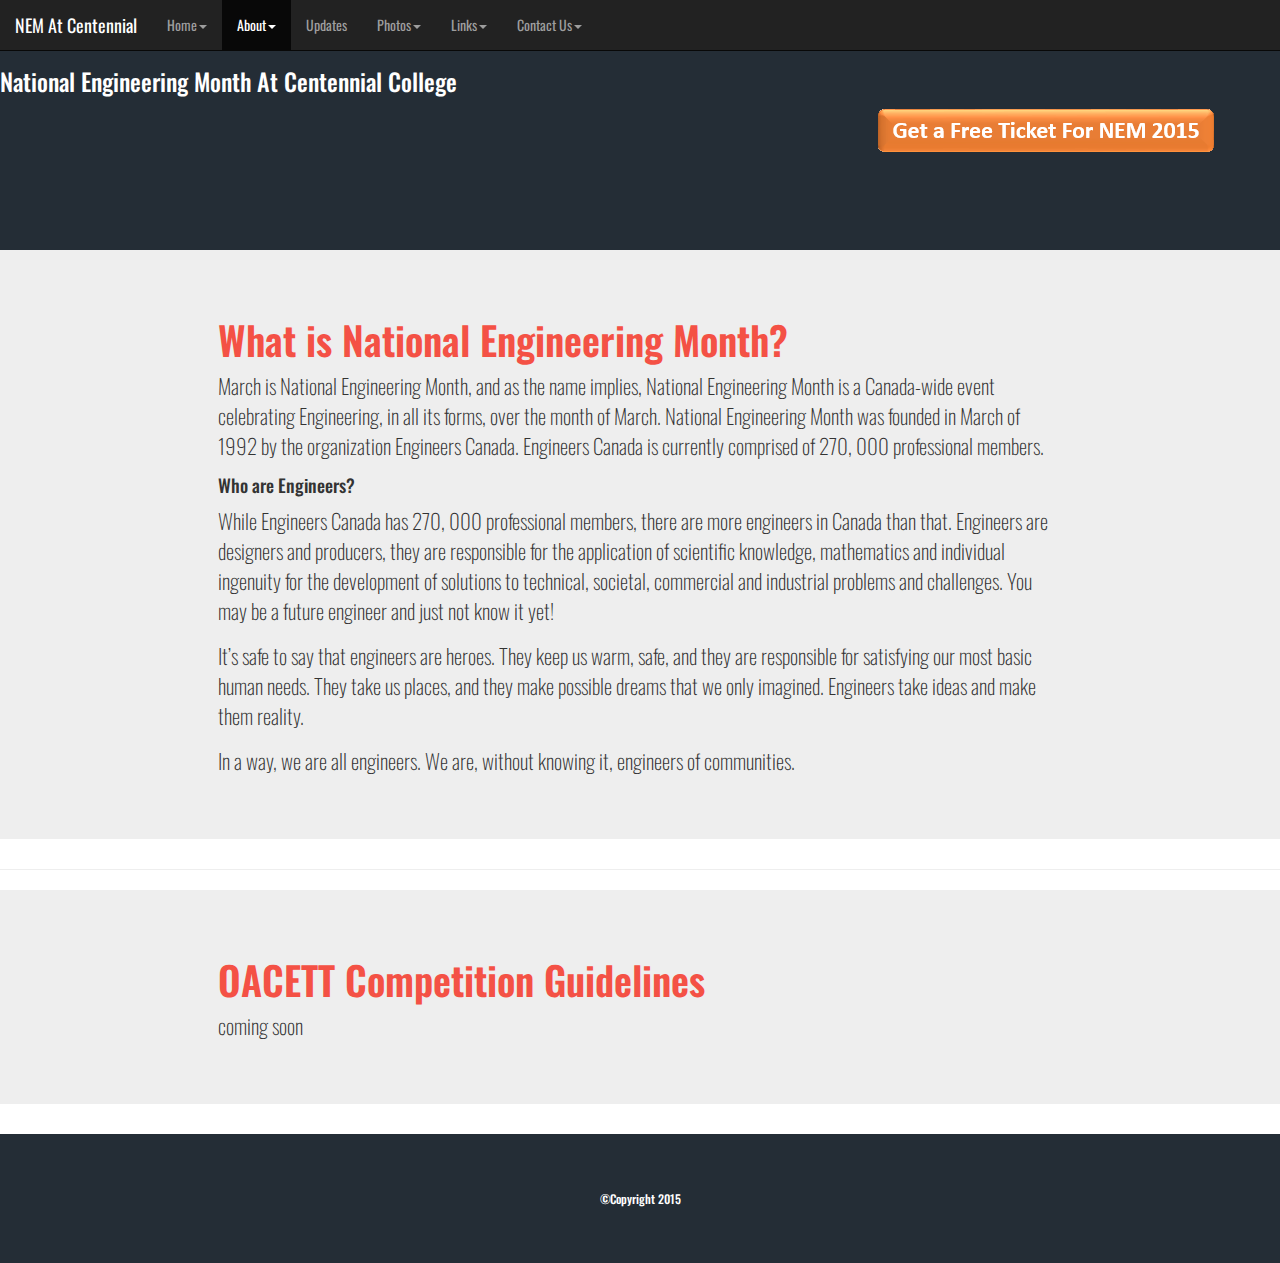
<file: about.html>
<!DOCTYPE html>
<html lang="en">
<head>
  <title>NEM At Centennial</title>
  <meta charset="utf-8">
  <meta name="viewport" content="width=device-width, initial-scale=1">
  <link rel="stylesheet" href="http://maxcdn.bootstrapcdn.com/bootstrap/3.2.0/css/bootstrap.min.css">
  <script src="https://ajax.googleapis.com/ajax/libs/jquery/1.11.1/jquery.min.js"></script>
  <script src="http://maxcdn.bootstrapcdn.com/bootstrap/3.2.0/js/bootstrap.min.js"></script>
  <link rel="stylesheet" href="NEMWebsiteStyle.css">

</head>
<body>
<!--navigation section starts -->
<nav id="navigationSection" class="navbar navbar-inverse navbar-fixed-top">
  <div class="container-fluid">
    <div class="navbar-header">
      <button type="button" class="navbar-toggle" data-toggle="collapse" data-target="#myNavbar">
        <span class="icon-bar"></span>
        <span class="icon-bar"></span>
        <span class="icon-bar"></span>
      </button>
      <a class="navbar-brand" href="#">NEM At Centennial</a>
    </div>
    <div class="collapse navbar-collapse" id="myNavbar">
      <ul class="nav navbar-nav">
        <li><a class="dropdown-toggle" data-toggle="dropdown" href="#">Home<span class="caret"></span></a>

         <ul class="dropdown-menu">
		    <li><a href="index.html#bannerLink">Event</a></li>
		    <li><a href="index.html#nemLink">NEM</a></li>
		    <li><a href="index.html#guestsLink">Guest Speakers</a></li>
		    <li><a href="index.html#partnersLink">Partners</a></li>
		    <li><a href="index.html#organizersLink">Organizers</a></li>
		    <li><a href="index.html#nem2014Link">NEM 2014</a></li>
		    <li><a href="index.html#centennialLink">Centennial College</a></li>
          </ul>
        </li>
        <li class="active" class="dropdown">
          <a class="dropdown-toggle" data-toggle="dropdown" href="#">About<span class="caret"></span></a>
          <ul class="dropdown-menu">
            <li><a href="#whatsNEMLink">NEM</a></li>
            <li><a href="#guidelinesLink">Guidelines</a></li>
          </ul>
        </li>
        <li><a href="updates.html">Updates</a>
          </li>
        <li><a class="dropdown-toggle" data-toggle="dropdown" href="#">Photos<span class="caret"></span></a>
          <ul class="dropdown-menu">
            <li><a href="photos.html#photos2015Link">NEM 2015</a></li>
            <li><a href="photos.html#photos2014Link">NEM 2014</a></li>
          </ul>
          </li>
         <li><a class="dropdown-toggle" data-toggle="dropdown" href="#">Links<span class="caret"></span></a>
          <ul class="dropdown-menu">
       <li><a href="links.html#engineeringLink">Engineering</a></li>
			<li><a href="links.html#guestSpeakersLink">Guests</a></li>
			<li><a href="links.html#fundraisingLink">Fundraising</a></li>
			<li><a href="links.html#blogsLink">Science</a></li>
			<li><a href="links.html#jobsLink">Job Search</a></li>
            <li><a href="links.html#companiesLink">Companies</a></li>
          </ul>
          </li>
          <li><a class="dropdown-toggle" data-toggle="dropdown" href="#">Contact Us<span class="caret"></span></a>
          <ul class="dropdown-menu">
           <li><a href="contact.html#facebookLink">Facebook</a></li>
            <li><a href="contact.html#locationLink">Location</a></li>
              <li><a href="contact.html#emailLink">Email</a></li>
          </ul>
          </li>
      </ul>
    </div>
  </div>
</nav>
<!--navigation section ends -->


<!--banner section starts -->
<a  name="bannerLink" ></a>
<div id="bannerSection" class="jumbotron">
<div class="row">
  <div class="col-sm-12"><h3 style="color:white;">National Engineering Month At Centennial College</h3></div>
</div>
<div class="row">
  <div class="col-sm-8"></div>
  <div id="registerForNem" class="col-sm-4"><a href="http://www.eventbrite.ca/e/multidisciplinary-science-for-a-better-society-centennial-college-nem-tickets-15809602948?aff=eac2" target="_blank"><img src="images/freeTicket1.png"></a></div>
</div>
  </div>
<!--banner section ends -->



<!-- content 1 section starts -->
<a  name="whatsNEMLink" ></a>
<div id="infographicSection" class="jumbotron">

<div class="row">
  <div class="col-sm-2"></div>
  <div class="col-sm-8">
  	<h3  class="titles" >What is National Engineering Month?</h3>
  </div>
   <div class="col-sm-2"></div>
   </div>
   <div class="row">
     <div class="col-sm-2"></div>
     <div class="col-sm-8"><p>March is National Engineering Month, and as the name implies,
     National Engineering Month is a Canada-wide event celebrating Engineering, in all its forms, over the month of March.
     National Engineering Month was founded in March of 1992 by the organization Engineers Canada.
     Engineers Canada is currently comprised of 270, 000 professional members.
     </p>
     <h4>Who are Engineers?</h4>
     <p>While Engineers Canada has 270, 000 professional members, there are more engineers in Canada than that.
     Engineers are designers and producers, they are responsible for the application of scientific knowledge,
     mathematics and individual ingenuity for the development of solutions to technical, societal, commercial and industrial problems and challenges.
     You may be a future engineer and just not know it yet!
      </p><p>It&#8217;s safe to say that engineers are heroes.  They keep us warm, safe, and they are responsible for satisfying our most basic human needs.
      They take us places, and they make possible dreams that we only imagined.  Engineers take ideas and make them reality.
      </p>
       <p>In a way, we are all engineers.  We are, without knowing it, engineers of communities.
       </p>
       </div>
       <div class="col-sm-2"></div>
</div>
  </div>
<!-- content 1 section ends -->

<hr />

<!-- content 2 section starts -->
<a  name="guidelinesLink" ></a>
<div id="NemAtCentennialSection" class="jumbotron">
<div class="row">
  <div class="col-sm-2"></div>
  <div class="col-sm-8">
  	<h3 class="titles" >OACETT Competition Guidelines</h3>
  </div>
   <div class="col-sm-2"></div>
</div>
<div class="row">
  <div class="col-sm-2"></div>
  <div class="col-sm-8">
  	<p>coming soon</p>
  </div>
   <div class="col-sm-2"></div>
</div>
  </div>
<!-- content 2 section ends -->



<!-- footer section starts -->
<div id="footerSection" class="jumbotron">
<div class="row">
  <div class="col-sm-12"><h6 style="color:white;">&#169;Copyright 2015</h6></div>
</div>
  </div>
<!-- footer section ends -->

</body>
</html>
</file>
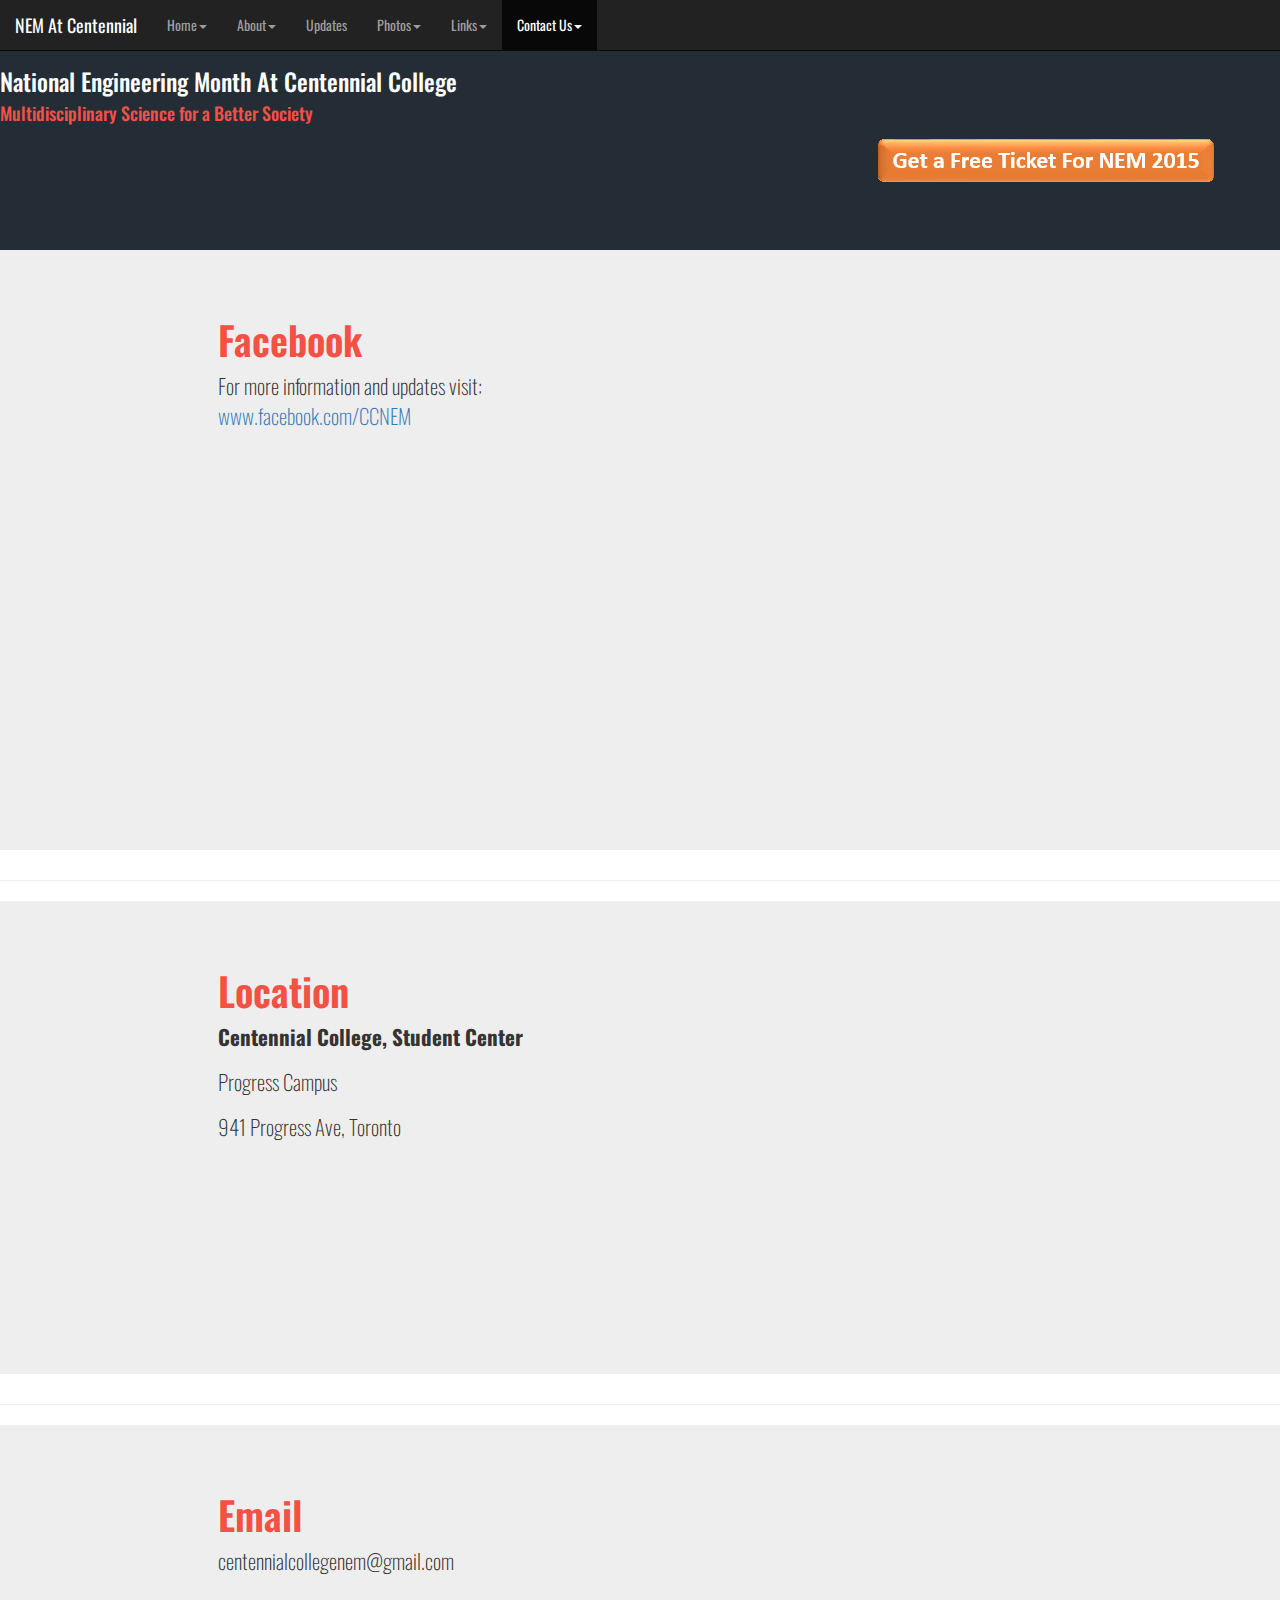
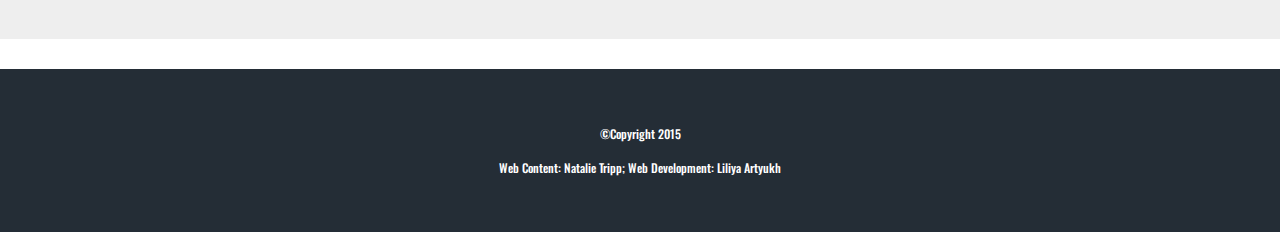
<file: contact.html>
<!DOCTYPE html>
<html lang="en">
<head>
  <title>NEM At Centennial</title>
  <meta charset="utf-8">
  <meta name="viewport" content="width=device-width, initial-scale=1">
  <link rel="stylesheet" href="http://maxcdn.bootstrapcdn.com/bootstrap/3.2.0/css/bootstrap.min.css">
  <script src="https://ajax.googleapis.com/ajax/libs/jquery/1.11.1/jquery.min.js"></script>
  <script src="http://maxcdn.bootstrapcdn.com/bootstrap/3.2.0/js/bootstrap.min.js"></script>
  <link rel="stylesheet" href="NEMWebsiteStyle.css">

</head>
<body>

<div id="fb-root"></div>
<script>(function(d, s, id) {
  var js, fjs = d.getElementsByTagName(s)[0];
  if (d.getElementById(id)) return;
  js = d.createElement(s); js.id = id;
  js.src = "//connect.facebook.net/en_US/sdk.js#xfbml=1&version=v2.0";
  fjs.parentNode.insertBefore(js, fjs);
}(document, 'script', 'facebook-jssdk'));</script>


<!--navigation section starts -->
<nav id="navigationSection" class="navbar navbar-inverse navbar-fixed-top">
  <div class="container-fluid">
    <div class="navbar-header">
      <button type="button" class="navbar-toggle" data-toggle="collapse" data-target="#myNavbar">
        <span class="icon-bar"></span>
        <span class="icon-bar"></span>
        <span class="icon-bar"></span>
      </button>
      <a class="navbar-brand" href="#">NEM At Centennial</a>
    </div>
    <div class="collapse navbar-collapse" id="myNavbar">
      <ul class="nav navbar-nav">
        <li ><a class="dropdown-toggle" data-toggle="dropdown" href="#">Home<span class="caret"></span></a>

         <ul class="dropdown-menu">
		    <li><a href="index.html#eventLink">Event</a></li>
		    <li><a href="index.html#nemLink">NEM</a></li>
		    <li><a href="index.html#guestsLink">Guest Speakers</a></li>
		    <li><a href="index.html#partnersLink">Partners</a></li>
		    <li><a href="index.html#organizersLink">Organizers</a></li>
		    <li><a href="index.html#nem2014Link">NEM 2014</a></li>
		    <li><a href="index.html#centennialLink">Centennial College</a></li>
          </ul>
        </li>
        <li class="dropdown">
          <a class="dropdown-toggle" data-toggle="dropdown" href="#">About<span class="caret"></span></a>
          <ul class="dropdown-menu">
            <li><a href="about.html#whatsNEMLink">NEM</a></li>
            <li><a href="about.html#guidelinesLink">Guidelines</a></li>
          </ul>
        </li>
        <li><a href="updates.html">Updates</a>
          </li>
        <li><a class="dropdown-toggle" data-toggle="dropdown" href="#">Photos<span class="caret"></span></a>
          <ul class="dropdown-menu">
            <li><a href="photos.html#photos2015Link">NEM 2015</a></li>
            <li><a href="photos.html#photos2014Link">NEM 2014</a></li>
          </ul>
          </li>
         <li><a class="dropdown-toggle" data-toggle="dropdown" href="#">Links<span class="caret"></span></a>
          <ul class="dropdown-menu">
       <li><a href="links.html#engineeringLink">Engineering</a></li>
			<li><a href="links.html#guestSpeakersLink">Guests</a></li>
			<li><a href="links.html#fundraisingLink">Fundraising</a></li>
			<li><a href="links.html#blogsLink">Science</a></li>
			<li><a href="links.html#jobsLink">Job Search</a></li>
            <li><a href="links.html#companiesLink">Companies</a></li>
          </ul>
          </li>
          <li class="active"><a class="dropdown-toggle" data-toggle="dropdown" href="#">Contact Us<span class="caret"></span></a>
          <ul class="dropdown-menu">
            <li><a href="#facebookLink">Facebook</a></li>
            <li><a href="#locationLink">Location</a></li>
              <li><a href="#emailLink">Email</a></li>
          </ul>
          </li>
      </ul>
    </div>
  </div>
</nav>
<!--navigation section ends -->


<!--banner section starts -->
<a  name="bannerLink" ></a>
<div id="bannerSection" class="jumbotron">
<div class="row">
  <div class="col-sm-12">
  <h3 style="color:white;">National Engineering Month At Centennial College</h3>
  <h4 style="color:#F45145;"> Multidisciplinary Science for a Better Society </h4>
  </div>
</div>
<div class="row">
  <div class="col-sm-8"></div>
  <div id="registerForNem" class="col-sm-4"><a href="http://www.eventbrite.ca/e/multidisciplinary-science-for-a-better-society-centennial-college-nem-tickets-15809602948?aff=eac2" target="_blank"><img src="images/freeTicket1.png"></a></div>
</div>
  </div>
<!--banner section ends -->


<!-- content 1 section starts -->
<a  name="facebookLink" ></a>
<div id="facebookSection" class="jumbotron">
<div class="row">
  <div class="col-sm-2"></div>
  <div class="col-sm-8">
  	<h3 class="titles" >Facebook</h3>
  	  </div>
	   <div class="col-sm-2"></div>
</div>
<div class="row">
  <div class="col-sm-2"></div>
  <div class="col-sm-4">
  	<p>For more information and updates visit: <a href="https://www.facebook.com/CCNEM" >www.facebook.com/CCNEM</a></p>
  	  </div>
  	<div class="col-sm-4">
 <iframe src="//www.facebook.com/plugins/likebox.php?href=https%3A%2F%2Fwww.facebook.com%2Fccnem&amp;width&amp;height=427&amp;colorscheme=light&amp;show_faces=false&amp;header=true&amp;stream=true&amp;show_border=true" scrolling="no" frameborder="0" style="border:none; overflow:hidden; height:427px;" allowTransparency="true"></iframe>
  </div>
   <div class="col-sm-2"></div>
</div>
  </div>
<!-- content 1 section ends -->

<hr />

<!-- content 2 section starts -->
<a  name="locationLink" ></a>
<div id="locationSection" class="jumbotron">
<div class="row">
  <div class="col-sm-2"></div>
  <div class="col-sm-8">
  	<h3 class="titles" >Location</h3>
  	  </div>
	   <div class="col-sm-2"></div>
</div>
<div class="row">
  <div class="col-sm-2"></div>
  <div class="col-sm-4">
  	<p><strong>Centennial College, Student Center</strong></p>
	<p>Progress Campus</p>
	<p>941 Progress Ave, Toronto</p>
	</div>
	<div class="col-sm-4">
<iframe src="https://www.google.com/maps/embed?pb=!1m14!1m8!1m3!1d2880.4247812192534!2d-79.227449!3d43.784797999999995!3m2!1i1024!2i768!4f13.1!3m3!1m2!1s0x89d4d0f21fd9078f%3A0x46e3fe92c0cd2b18!2sCentennial+College!5e0!3m2!1sen!2sca!4v1424759082261" width="400" height="300" frameborder="0" style="border:0"></iframe>

  </div>
   <div class="col-sm-2"></div>
</div>
  </div>
<!-- content 2 section ends -->

<hr />


<!-- content 3 section starts -->
<a  name="emailLink" ></a>
<div id="emailSection" class="jumbotron">
<div class="row">
  <div class="col-sm-2"></div>
  <div class="col-sm-8">
  	<h3 class="titles" >Email</h3>
  	<p>centennialcollegenem@gmail.com</p>
  </div>
   <div class="col-sm-2"></div>
</div>
  </div>
<!-- content 3 section ends -->

<!-- footer section starts -->
<div id="footerSection" class="jumbotron">
<div class="row">
  <div class="col-sm-12"><h6 style="color:white;">&#169;Copyright 2015</h6></div>
     <div class="col-sm-12"><h6 style="color:white;">Web Content: Natalie Tripp; Web Development: Liliya Artyukh</h6></div>
</div>
  </div>
<!-- footer section ends -->

</body>
</html>
</file>
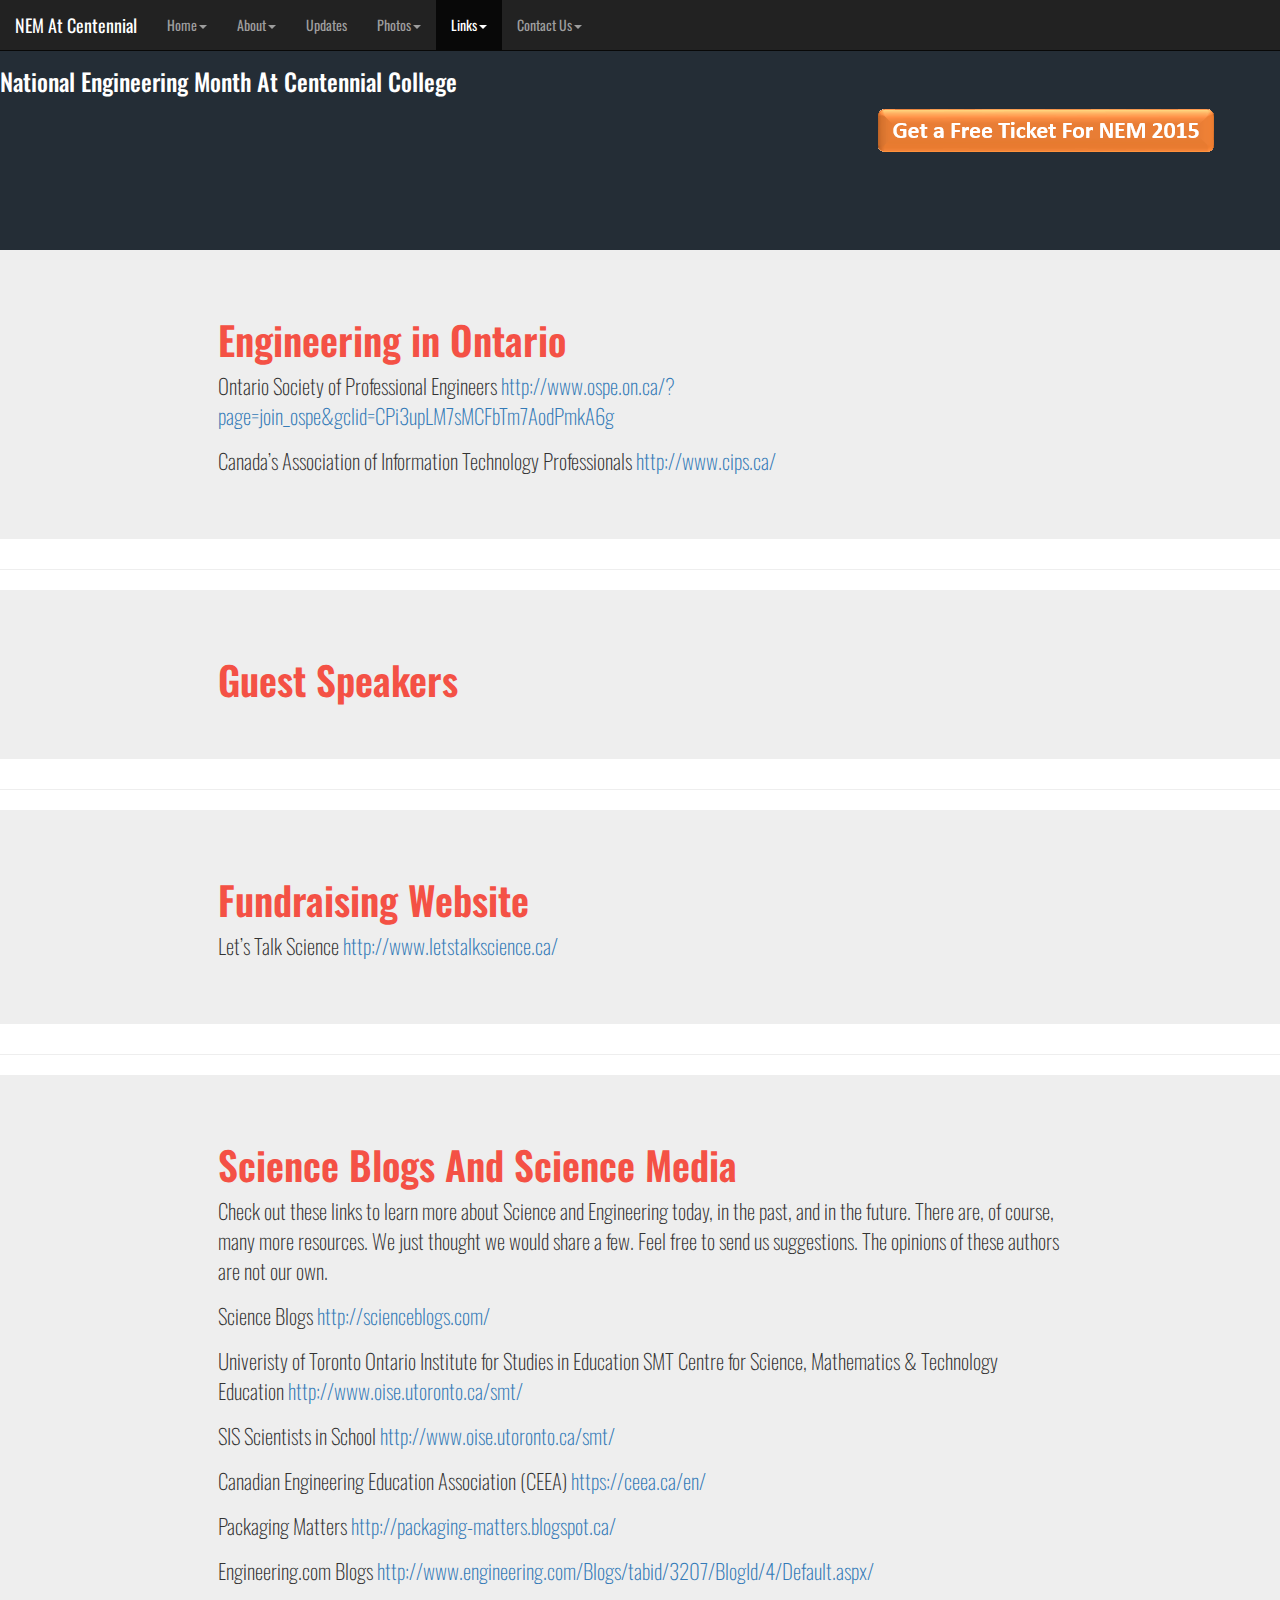
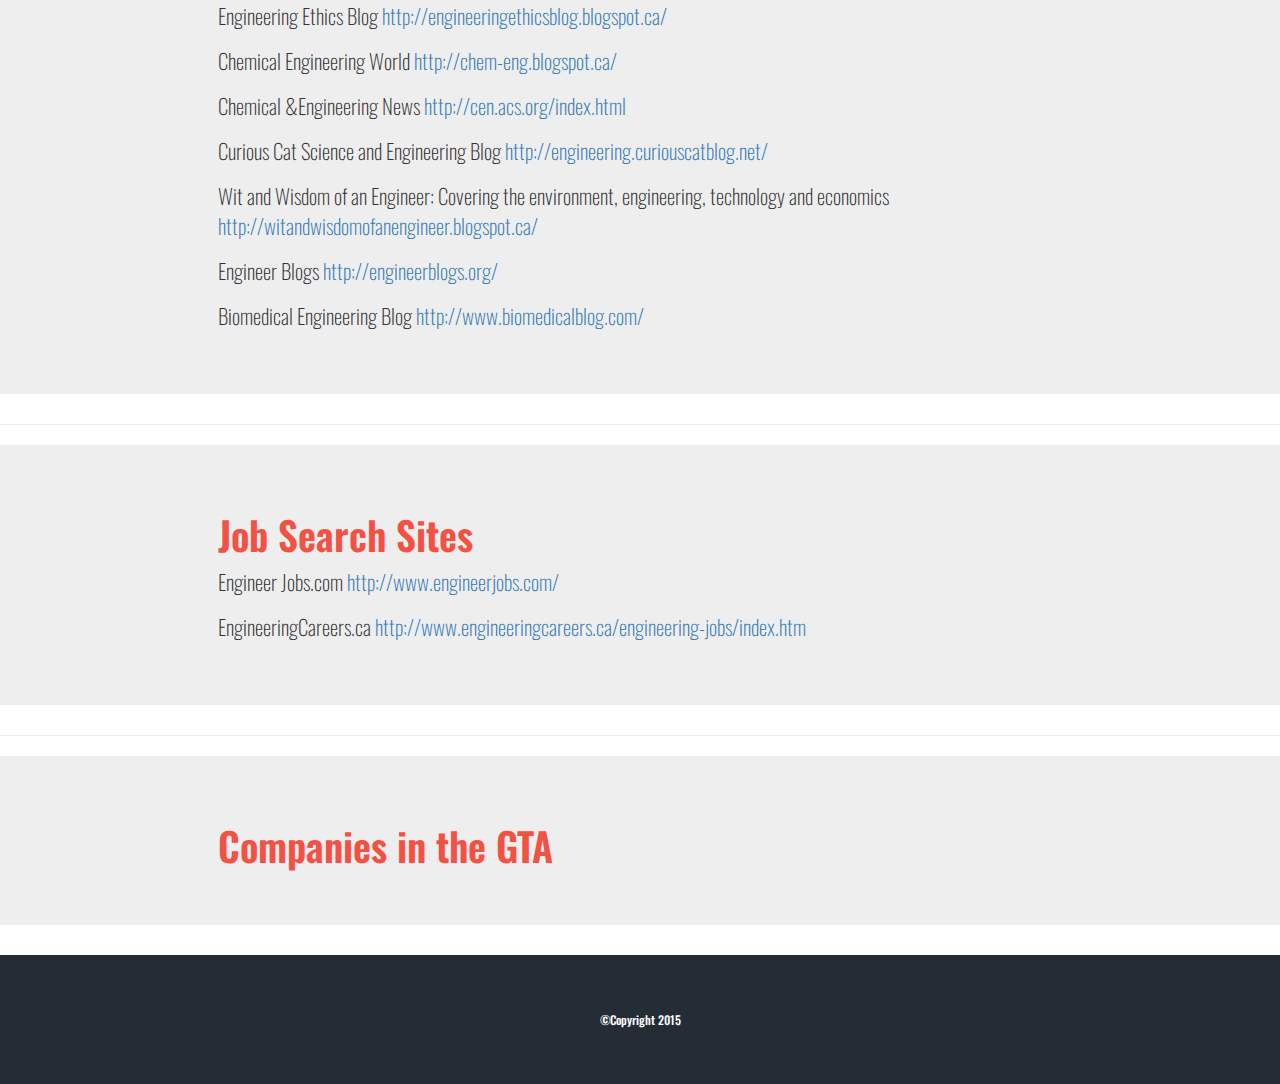
<file: links.html>
<!DOCTYPE html>
<html lang="en">
<head>
  <title>NEM At Centennial</title>
  <meta charset="utf-8">
  <meta name="viewport" content="width=device-width, initial-scale=1">
  <link rel="stylesheet" href="http://maxcdn.bootstrapcdn.com/bootstrap/3.2.0/css/bootstrap.min.css">
  <script src="https://ajax.googleapis.com/ajax/libs/jquery/1.11.1/jquery.min.js"></script>
  <script src="http://maxcdn.bootstrapcdn.com/bootstrap/3.2.0/js/bootstrap.min.js"></script>
  <link rel="stylesheet" href="NEMWebsiteStyle.css">

</head>
<body>
<!--navigation section starts -->
<nav id="navigationSection" class="navbar navbar-inverse navbar-fixed-top">
  <div class="container-fluid">
    <div class="navbar-header">
      <button type="button" class="navbar-toggle" data-toggle="collapse" data-target="#myNavbar">
        <span class="icon-bar"></span>
        <span class="icon-bar"></span>
        <span class="icon-bar"></span>
      </button>
      <a class="navbar-brand" href="#">NEM At Centennial</a>
    </div>
    <div class="collapse navbar-collapse" id="myNavbar">
      <ul class="nav navbar-nav">
        <li><a class="dropdown-toggle" data-toggle="dropdown" href="#">Home<span class="caret"></span></a>

         <ul class="dropdown-menu">
		    <li><a href="index.html#eventLink">Event</a></li>
		    <li><a href="index.html#nemLink">NEM</a></li>
		    <li><a href="index.html#guestsLink">Guest Speakers</a></li>
		    <li><a href="index.html#partnersLink">Partners</a></li>
		    <li><a href="index.html#organizersLink">Organizers</a></li>
		    <li><a href="index.html#nem2014Link">NEM 2014</a></li>
		    <li><a href="index.html#centennialLink">Centennial College</a></li>
          </ul>
        </li>
        <li class="dropdown">
          <a class="dropdown-toggle" data-toggle="dropdown" href="#">About<span class="caret"></span></a>
          <ul class="dropdown-menu">
            <li><a href="about.html#whatsNEMLink">NEM</a></li>
            <li><a href="about.html#guidelinesLink">Guidelines</a></li>
          </ul>
        </li>
        <li><a href="updates.html">Updates</a>
          </li>
        <li><a class="dropdown-toggle" data-toggle="dropdown" href="#">Photos<span class="caret"></span></a>
          <ul class="dropdown-menu">
            <li><a href="photos.html#photos2015Link">NEM 2015</a></li>
            <li><a href="photos.html#photos2014Link">NEM 2014</a></li>
          </ul>
          </li>
         <li class="active"><a class="dropdown-toggle" data-toggle="dropdown" href="#">Links<span class="caret"></span></a>
          <ul class="dropdown-menu">
            <li><a href="#engineeringLink">Engineering</a></li>
            <li><a href="#guestSpeakersLink">Guests</a></li>
            <li><a href="#fundraisingLink">Fundraising</a></li>
            <li><a href="#blogsLink">Science</a></li>
            <li><a href="#jobsLink">Job Search</a></li>
            <li><a href="#companiesLink">Companies</a></li>
          </ul>
          </li>
          <li><a class="dropdown-toggle" data-toggle="dropdown" href="#">Contact Us<span class="caret"></span></a>
          <ul class="dropdown-menu">
           <li><a href="contact.html#facebookLink">Facebook</a></li>
            <li><a href="contact.html#locationLink">Location</a></li>
              <li><a href="contact.html#emailLink">Email</a></li>
          </ul>
          </li>
      </ul>
    </div>
  </div>
</nav>
<!--navigation section ends -->


<!--banner section starts -->
<a  name="bannerLink" ></a>
<div id="bannerSection" class="jumbotron">
<div class="row">
  <div class="col-sm-12"><h3 style="color:white;">National Engineering Month At Centennial College</h3></div>
</div>
<div class="row">
  <div class="col-sm-8"></div>
  <div id="registerForNem" class="col-sm-4"><a href="http://www.eventbrite.ca/e/multidisciplinary-science-for-a-better-society-centennial-college-nem-tickets-15809602948?aff=eac2" target="_blank"><img src="images/freeTicket1.png"></a></div>
</div>
  </div>
<!--banner section ends -->


<!-- content 1 section starts -->
<a  name="engineeringLink" ></a>
<div id="engineeringSection" class="jumbotron">
<div class="row">
  <div class="col-sm-2"></div>
  <div class="col-sm-8">
  	<h3 class="titles" >Engineering in Ontario</h3>
<p>Ontario Society of Professional Engineers
<a href="http://www.ospe.on.ca/?page=join_ospe&gclid=CPi3upLM7sMCFbTm7AodPmkA6g" >http://www.ospe.on.ca/?page=join_ospe&gclid=CPi3upLM7sMCFbTm7AodPmkA6g</a>
</p>
<p>Canada&#8217;s Association of Information Technology Professionals
<a href="http://www.cips.ca/">http://www.cips.ca/</a></p></div>
    <div class="col-sm-2"></div>
</div>
  </div>
<!-- content 1 section ends -->

<hr />

<!-- content 2 section starts -->
<a  name="guestSpeakersLink" ></a>
<div id="guestSpeakersSection" class="jumbotron">
<div class="row">
  <div class="col-sm-2"></div>
  <div class="col-sm-8">
  	<h3 class="titles">Guest Speakers</h3>
  </div>
   <div class="col-sm-2"></div>
</div>
  </div>
<!-- content 2 section ends -->


<hr />
<!-- content 3 section starts -->
<a  name="fundraisingLink" ></a>
<div id="fundraisingSection" class="jumbotron">
<div class="row">
  <div class="col-sm-2"></div>
  <div class="col-sm-8">
  	<h3 class="titles">Fundraising Website</h3>
  	<p>Let&#8217;s Talk Science
<a href="http://www.letstalkscience.ca/" >http://www.letstalkscience.ca/</a></p>
  </div>
   <div class="col-sm-2"></div>
</div>
  </div>
<!-- content 3 section ends -->

<hr />

<!-- content 4 section starts -->
<a  name="blogsLink" ></a>
<div id="blogsSection" class="jumbotron">
<div class="row">
  <div class="col-sm-2"></div>
  <div class="col-sm-8">
  	<h3 class="titles">Science Blogs And Science Media</h3>
  	<p>Check out these links to learn more about Science and Engineering today, in the past, and in the future.
  	There are, of course, many more resources. We just thought we would share a few.  Feel free to send us suggestions.
  	The opinions of these authors are not our own.
  	</p><p>
  	Science Blogs

	<a href="http://scienceblogs.com/">http://scienceblogs.com/</a>
	</p><p>Univeristy of Toronto Ontario Institute for Studies in Education SMT Centre for Science, Mathematics & Technology Education
	<a href="http://www.oise.utoronto.ca/smt/">http://www.oise.utoronto.ca/smt/</a>
	</p><p>SIS Scientists in School
	<a href="http://www.oise.utoronto.ca/smt/">http://www.oise.utoronto.ca/smt/</a>
	</p><p>Canadian Engineering Education Association (CEEA)
	<a href="https://ceea.ca/en/">https://ceea.ca/en/</a>
	</p><p>Packaging Matters
	<a href="http://packaging-matters.blogspot.ca/">http://packaging-matters.blogspot.ca/</a>
	</p><p>Engineering.com Blogs
	<a href="http://www.engineering.com/Blogs/tabid/3207/BlogId/4/Default.aspx/">http://www.engineering.com/Blogs/tabid/3207/BlogId/4/Default.aspx/</a>
	</p><p>Engineering Ethics Blog
	<a href="http://engineeringethicsblog.blogspot.ca/">http://engineeringethicsblog.blogspot.ca/</a>
	</p><p>Chemical Engineering World
	<a href="http://chem-eng.blogspot.ca/">http://chem-eng.blogspot.ca/</a>
	</p><p>Chemical &Engineering News
	<a href="http://cen.acs.org/index.html">http://cen.acs.org/index.html</a>
	</p><p>Curious Cat Science and Engineering Blog
	<a href="http://engineering.curiouscatblog.net/">http://engineering.curiouscatblog.net/</a>
	</p><p>Wit and Wisdom of an Engineer: Covering the environment, engineering, technology and economics
	<a href="http://witandwisdomofanengineer.blogspot.ca/">http://witandwisdomofanengineer.blogspot.ca/</a>
	</p><p>Engineer Blogs
	<a href="http://engineerblogs.org/">http://engineerblogs.org/</a>
	</p><p>Biomedical Engineering Blog
	<a href="http://www.biomedicalblog.com/">http://www.biomedicalblog.com/</a>

</p>
  </div>
   <div class="col-sm-2"></div>
</div>
  </div>
<!-- content 4 section ends -->

<hr />

<!-- content 5 section starts -->
<a  name="jobsLink" ></a>
<div id="jobsSection" class="jumbotron">
<div class="row">
  <div class="col-sm-2"></div>
  <div class="col-sm-8">
  	<h3 class="titles">Job Search Sites</h3>
  	<p>Engineer Jobs.com

<a href="http://www.engineerjobs.com/" >http://www.engineerjobs.com/</a>
</p><p>EngineeringCareers.ca
<a href="http://www.engineeringcareers.ca/engineering-jobs/index.htm" >http://www.engineeringcareers.ca/engineering-jobs/index.htm</a></p>
  </div>
   <div class="col-sm-2"></div>
</div>




  </div>
<!-- content 5 section ends -->

<hr />

<!-- content 6 section starts -->
<a  name="companiesLink" ></a>
<div id="companiesSection" class="jumbotron">
<div class="row">
  <div class="col-sm-2"></div>
  <div class="col-sm-8">
  	<h3 class="titles" >Companies in the GTA</h3>
  </div>
   <div class="col-sm-2"></div>
</div>
  </div>
<!-- content 6 section ends -->

<!-- footer section starts -->
<div id="footerSection" class="jumbotron">
<div class="row">
  <div class="col-sm-12"><h6 style="color:white;">&#169;Copyright 2015</h6></div>
</div>
  </div>
<!-- footer section ends -->

</body>
</html>
</file>
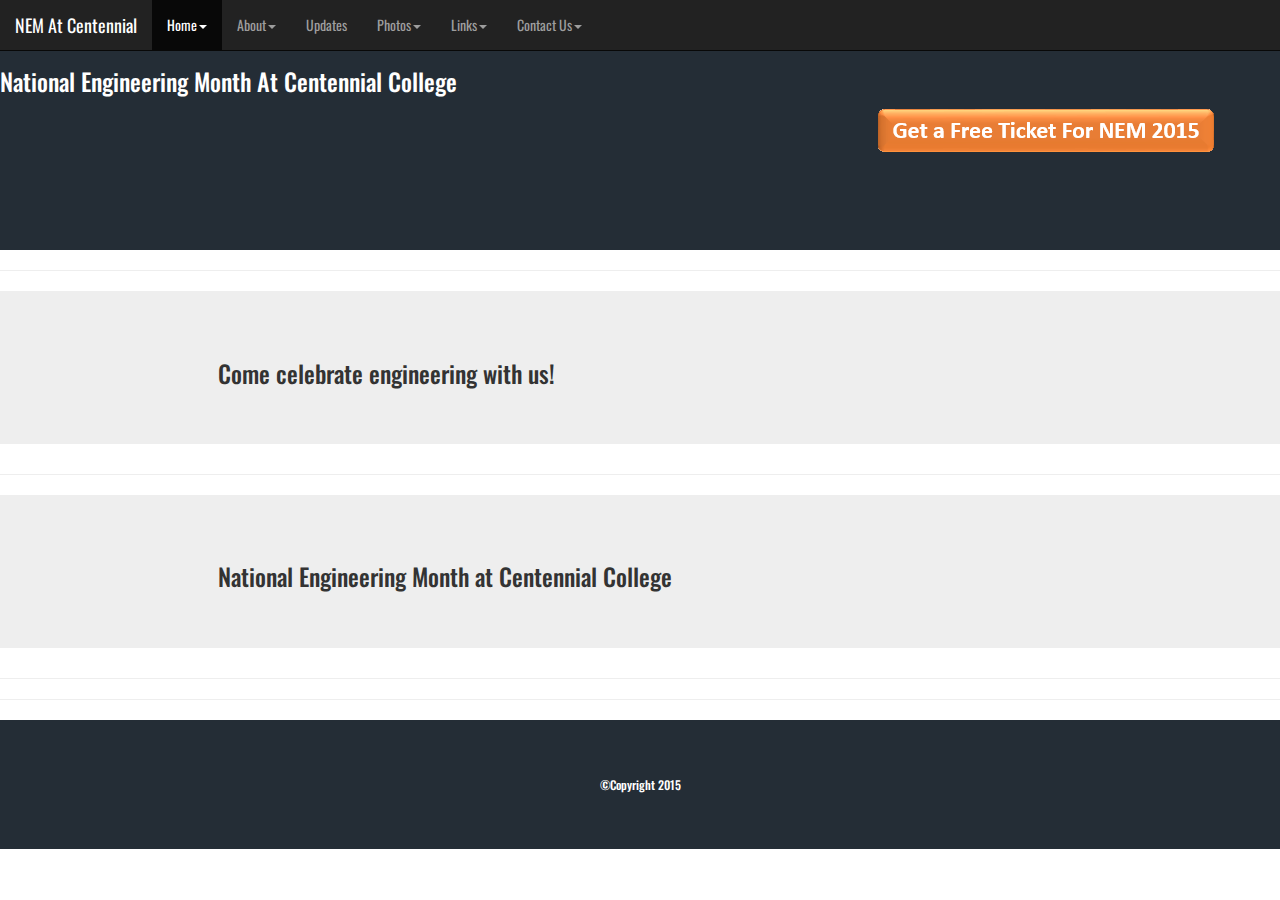
<file: template.html>
<!DOCTYPE html>
<html lang="en">
<head>
  <title>NEM At Centennial</title>
  <meta charset="utf-8">
  <meta name="viewport" content="width=device-width, initial-scale=1">
  <link rel="stylesheet" href="http://maxcdn.bootstrapcdn.com/bootstrap/3.2.0/css/bootstrap.min.css">
  <script src="https://ajax.googleapis.com/ajax/libs/jquery/1.11.1/jquery.min.js"></script>
  <script src="http://maxcdn.bootstrapcdn.com/bootstrap/3.2.0/js/bootstrap.min.js"></script>
  <link rel="stylesheet" href="NEMWebsiteStyle.css">

</head>
<body>
<!--navigation section starts -->
<nav id="navigationSection" class="navbar navbar-inverse navbar-fixed-top">
  <div class="container-fluid">
    <div class="navbar-header">
      <button type="button" class="navbar-toggle" data-toggle="collapse" data-target="#myNavbar">
        <span class="icon-bar"></span>
        <span class="icon-bar"></span>
        <span class="icon-bar"></span>
      </button>
      <a class="navbar-brand" href="#">NEM At Centennial</a>
    </div>
    <div class="collapse navbar-collapse" id="myNavbar">
      <ul class="nav navbar-nav">
        <li class="active"><a class="dropdown-toggle" data-toggle="dropdown" href="#">Home<span class="caret"></span></a>

         <ul class="dropdown-menu">
		    <li><a href="#eventLink">Event</a></li>
		    <li><a href="#nemLink">NEM</a></li>
		    <li><a href="#guestsLink">Guest Speakers</a></li>
		    <li><a href="#partnersLink">Partners</a></li>
		    <li><a href="#organizersLink">Organizers</a></li>
		    <li><a href="index.html#nem2014Link">NEM 2014</a></li>
		    <li><a href="#centennialLink">Centennial College</a></li>
          </ul>
        </li>
        <li class="dropdown">
          <a class="dropdown-toggle" data-toggle="dropdown" href="#">About<span class="caret"></span></a>
          <ul class="dropdown-menu">
            <li><a href="#">NEM</a></li>
            <li><a href="#">Guidelines</a></li>
          </ul>
        </li>
        <li><a href="updates.html">Updates</a>
          </li>
        <li><a class="dropdown-toggle" data-toggle="dropdown" href="#">Photos<span class="caret"></span></a>
          <ul class="dropdown-menu">
            <li><a href="#">NEM 2015</a></li>
            <li><a href="#">NEM 2014</a></li>
          </ul>
          </li>
         <li><a class="dropdown-toggle" data-toggle="dropdown" href="#">Links<span class="caret"></span></a>
          <ul class="dropdown-menu">
       <li><a href="links.html#engineeringLink">Engineering</a></li>
			<li><a href="links.html#guestSpeakersLink">Guests</a></li>
			<li><a href="links.html#fundraisingLink">Fundraising</a></li>
			<li><a href="links.html#blogsLink">Science</a></li>
			<li><a href="links.html#jobsLink">Job Search</a></li>
            <li><a href="links.html#companiesLink">Companies</a></li>
          </ul>
          </li>
          <li><a class="dropdown-toggle" data-toggle="dropdown" href="#">Contact Us<span class="caret"></span></a>
          <ul class="dropdown-menu">
            <li><a href="#">Facebook</a></li>
            <li><a href="#">Email</a></li>
            <li><a href="#">Location</a></li>
          </ul>
          </li>
      </ul>
    </div>
  </div>
</nav>
<!--navigation section ends -->


<!--banner section starts -->
<a  name="bannerLink" ></a>
<div id="bannerSection" class="jumbotron">
<div class="row">
  <div class="col-sm-12"><h3 style="color:white;">National Engineering Month At Centennial College</h3></div>
</div>
<div class="row">
  <div class="col-sm-8"></div>
  <div id="registerForNem" class="col-sm-4"><a href="http://www.eventbrite.ca/e/multidisciplinary-science-for-a-better-society-centennial-college-nem-tickets-15809602948?aff=eac2" target="_blank"><img src="images/freeTicket1.png"></a></div>
</div>
  </div>
<!--banner section ends -->


<hr />

<!-- content 1 section starts -->
<a  name="infographicLink" ></a>
<div id="infographicSection" class="jumbotron">
<div class="row">
  <div class="col-sm-2"></div>
  <div class="col-sm-8"></div>
    <div class="col-sm-2"></div>
</div>
<div class="row">
  <div class="col-sm-2"></div>
  <div class="col-sm-8">
  	<h3>Come celebrate engineering with us!</h3>
  </div>
   <div class="col-sm-2"></div>
</div>
  </div>
<!-- content 1 section ends -->

<hr />

<!-- content 2 section starts -->
<a  name="nemLink" ></a>
<div id="NemAtCentennialSection" class="jumbotron">
<div class="row">
  <div class="col-sm-2"></div>
  <div class="col-sm-8">
  	<h3>National Engineering Month at Centennial College</h3>
  </div>
   <div class="col-sm-2"></div>
</div>
  </div>
<!-- content 2 section ends -->

<hr />




<hr />

<!-- footer section starts -->
<div id="footerSection" class="jumbotron">
<div class="row">
  <div class="col-sm-12"><h6 style="color:white;">&#169;Copyright 2015</h6></div>
</div>
  </div>
<!-- footer section ends -->

</body>
</html>
</file>
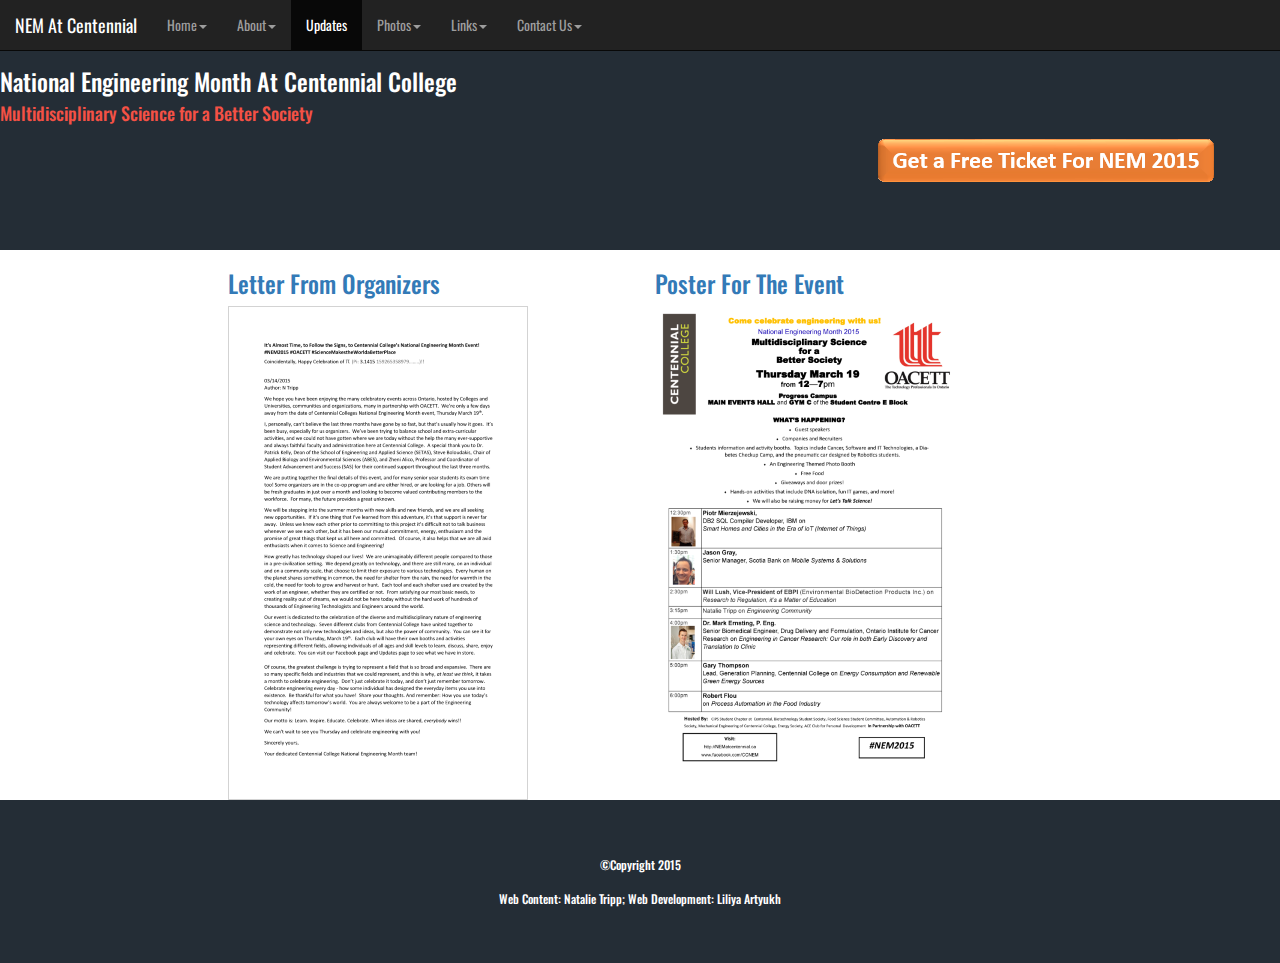
<file: updates.html>
<!DOCTYPE html>
<html lang="en">
<head>
  <title>NEM At Centennial</title>
  <meta charset="utf-8">
  <meta name="viewport" content="width=device-width, initial-scale=1">
  <link rel="stylesheet" href="http://maxcdn.bootstrapcdn.com/bootstrap/3.2.0/css/bootstrap.min.css">
  <script src="https://ajax.googleapis.com/ajax/libs/jquery/1.11.1/jquery.min.js"></script>
  <script src="http://maxcdn.bootstrapcdn.com/bootstrap/3.2.0/js/bootstrap.min.js"></script>
  <link rel="stylesheet" href="NEMWebsiteStyle.css">
<script>
$(document).ready(function(){

      $("#updateImage1").hover(function(){
      	$("#updateImage2").hide();
      	$("#rightColShow").hide();
      	$("#leftColShow").hide();
      	$("#hiddenRow").show();
      	$("#updateImage").css("border","solid 1px blue");
      	$("#updateImage").css("height","400px");
      	$("#updateImage").css("overflow-y","scroll");

      	var myImage = $('<img/>');
		                 myImage.attr('width', 800);
		                 myImage.attr('height', 1318);
               			 myImage.attr('src', 'images/file-page2.png');
               			 myImage.attr( "id", "myImg" )
      	myImage.appendTo($('#updateImage'));
     	},
      	function(){
      		$("#updateImage2").stop().show();
    	});

  	$("#hiddenRow").hover(function(){

	      	},
	      	function(){
	      $("#rightColShow").stop().show();
		  $("#leftColShow").stop().show();
          $("#hiddenRow").hide();
          $("#myImg").remove();
    });

    $("#updateImage2").hover(function(){
         	$("#updateImage1").hide();
         	$("#rightColShow").hide();
		    $("#leftColShow").hide();
		    $("#hiddenRow").show();
		    $("#updateImage").css("border","solid 1px blue");
		    $("#updateImage").css("height","400px");
		    $("#updateImage").css("overflow-y","scroll");

		    var myImage = $('<img/>');
		 	             myImage.attr('width', 800);
		 	             myImage.attr('height', 1237);
		           		 myImage.attr('src', 'images/111_poster2.png');
		           		 myImage.attr( "id", "myImg" )
		    myImage.appendTo($('#updateImage'));
		    },
	      	function(){
	      $("#updateImage1").stop().show();
    });
});
</script>
</head>
<body>
<!--navigation section starts -->
<nav id="navigationSection" class="navbar navbar-inverse navbar-fixed-top">
  <div class="container-fluid">
    <div class="navbar-header">
      <button type="button" class="navbar-toggle" data-toggle="collapse" data-target="#myNavbar">
        <span class="icon-bar"></span>
        <span class="icon-bar"></span>
        <span class="icon-bar"></span>
      </button>
      <a class="navbar-brand" href="#">NEM At Centennial</a>
    </div>
    <div class="collapse navbar-collapse" id="myNavbar">
      <ul class="nav navbar-nav">
        <li ><a class="dropdown-toggle" data-toggle="dropdown" href="#">Home<span class="caret"></span></a>

         <ul class="dropdown-menu">
		    <li><a href="index.html#eventLink">Event</a></li>
		    <li><a href="index.html#nemLink">NEM</a></li>
		    <li><a href="index.html#guestsLink">Guest Speakers</a></li>
		    <li><a href="index.html#partnersLink">Partners</a></li>
		    <li><a href="index.html#organizersLink">Organizers</a></li>
		    <li><a href="index.html#nem2014Link">NEM 2014</a></li>
		    <li><a href="index.html#centennialLink">Centennial College</a></li>
          </ul>
        </li>
        <li class="dropdown">
          <a class="dropdown-toggle" data-toggle="dropdown" href="#">About<span class="caret"></span></a>
          <ul class="dropdown-menu">
            <li><a href="about.html#whatsNEMLink">NEM</a></li>
            <li><a href="about.html#guidelinesLink">Guidelines</a></li>
          </ul>
        </li>
        <li class="active"><a href="#">Updates</a>
          </li>
        <li><a class="dropdown-toggle" data-toggle="dropdown" href="#">Photos<span class="caret"></span></a>
          <ul class="dropdown-menu">
            <li><a href="photos.html#photos2015Link">NEM 2015</a></li>
            <li><a href="photos.html#photos2014Link">NEM 2014</a></li>
          </ul>
          </li>
         <li><a class="dropdown-toggle" data-toggle="dropdown" href="#">Links<span class="caret"></span></a>
          <ul class="dropdown-menu">
       <li><a href="links.html#engineeringLink">Engineering</a></li>
			<li><a href="links.html#guestSpeakersLink">Guests</a></li>
			<li><a href="links.html#fundraisingLink">Fundraising</a></li>
			<li><a href="links.html#blogsLink">Science</a></li>
			<li><a href="links.html#jobsLink">Job Search</a></li>
            <li><a href="links.html#companiesLink">Companies</a></li>
          </ul>
          </li>
          <li><a class="dropdown-toggle" data-toggle="dropdown" href="#">Contact Us<span class="caret"></span></a>
          <ul class="dropdown-menu">
           <li><a href="contact.html#facebookLink">Facebook</a></li>
            <li><a href="contact.html#locationLink">Location</a></li>
              <li><a href="contact.html#emailLink">Email</a></li>
          </ul>
          </li>
      </ul>
    </div>
  </div>
</nav>
<!--navigation section ends -->


<!--banner section starts -->
<a  name="bannerLink" ></a>
<div id="bannerSection" class="jumbotron">

	<div class="row">
 	 <div class="col-sm-12">
 	 	<h3 style="color:white;">National Engineering Month At Centennial College</h3>
  		<h4 style="color:#F45145;"> Multidisciplinary Science for a Better Society </h4>
  	</div>
	</div>

	<div class="row">
  		<div class="col-sm-8"></div>
 	 	<div id="registerForNem" class="col-sm-4"><a href="http://www.eventbrite.ca/e/multidisciplinary-science-for-a-better-society-centennial-college-nem-tickets-15809602948?aff=eac2" target="_blank"><img src="images/freeTicket1.png"></a>
 	 	</div>
	</div>
</div>
<!--banner section ends -->


<!-- content 1 section starts -->
<a  name="infographicLink" ></a>
<div id="infographicSection" class="container-fluid">

	<div class="row">
	  <div class="col-sm-2"></div>
  		<div class="col-sm-4"><h3><a href="images/file-page2.png">Letter From Organizers</a></h3></div>
    	<div class="col-sm-4"><h3><a href="images/111_poster2.png">Poster For The Event</a></h3></div>
	  <div class="col-sm-2"></div>
	</div>

	<div class="row">
	 	<div class="col-sm-2"></div>
	 	<div hidden id="hiddenRow" class="col-sm-8"><h3><a id="linkToUpdateImage"></a></h3><div id="updateImage"></div></div>
		<div id="rightColShow" class="col-sm-4">
			 <a href="images/file-page1.png" download="letter_NEM2015"><div id="updateImage1"></div></a>
		</div>
		<div id="leftColShow"  class="col-sm-4">
			  <a href="images/111_poster1.png" download="poster_NEM2015"><div id="updateImage2"></div></a>
		</div>
	   	<div class="col-sm-2"></div>
	</div>
</div>

<!-- content 1 section ends -->






<!-- footer section starts -->
<div id="footerSection" class="jumbotron">
	<div class="row">
  		<div class="col-sm-12"><h6 style="color:white;">&#169;Copyright 2015</h6></div>
     	<div class="col-sm-12"><h6 style="color:white;">Web Content: Natalie Tripp; Web Development: Liliya Artyukh</h6></div>
	</div>
</div>
<!-- footer section ends -->

</body>
</html>
</file>
<file: NEMWebsiteStyle.css>
@import url(http://fonts.googleapis.com/css?family=Oswald:400,700|Merriweather+Sans:400,300,700);

body {
font-family: Oswald,sans-serif;
}

* {
b order: solid 1px green;
}

h1, h2, h3, h4, h5, h6 {
font-family: Oswald,sans-serif;
}

#navigationSection{
margin-bottom: 0px;

}

#bannerSection{
background-color: #242D36;
height: 250px;
margin-bottom: 0px;
}

#registerForNem{
b  ackground-color: orange;
c olor: white;
}

#footerSection {
margin-bottom: 0px;
background-color: #242D36;
text-align: center;
}

.titles {
color: #F45145;
 font-size: 280%;
 font-weight: 600;
f ont-family: "Times New Roman", Georgia, Serif;
}


#infographicSection {
margin-top: 0px;
}

.speakerCompany {
font-size: 130%;
margin-top: 5px;
}

.speakerTitle {
font-size: 130%;
margin-top: 5px;
}

.speakerTopic {
font-size: 150%;
 font-weight: 600;
color: #F45145;
    display: inline;
}

.speakerName {
 font-weight: 600;
}

.speakerTime {
padding-top: 20px;
font-size: 120%;
 font-weight: 800;
 color: blue;
}

#p rogram {
width: 300px;
heigth; 200px;
}

#updateImage1 {
position:relative;
    width: 300px;
    height: 494px;
    border: solid 1px #D3D3D3;
    b ackground: red;
    -w ebkit-transition: width 2s, height 4s; /* For Safari 3.1 to 6.0 */
    t ransition: width 0.5s, height 0.5s;
    background-image: url("images/file-page1.png");
}

#updateImage1:hover {
ba ckground-image: url("images/file-page2.png");
    t ransition: width 2s, height 2s;
     border: solid 1px #D3D3D3;
    w idth: 800px;
    h eight: 1318px;
}


#updateImage2 {
position:relative;
    width: 300px;
    height: 464px;
    b ackground: red;
    -w ebkit-transition: width 2s, height 4s; /* For Safari 3.1 to 6.0 */
    t ransition: width 0.5s, height 0.5s;
    background-image: url("images/111_poster1.png");
}

#updateImage2:hover {
ba ckground-image: url("images/111_poster2.png");
    t ransition: width 2s, height 2s;
    w idth: 800px;
    h eight: 1237px;
}
</file>
